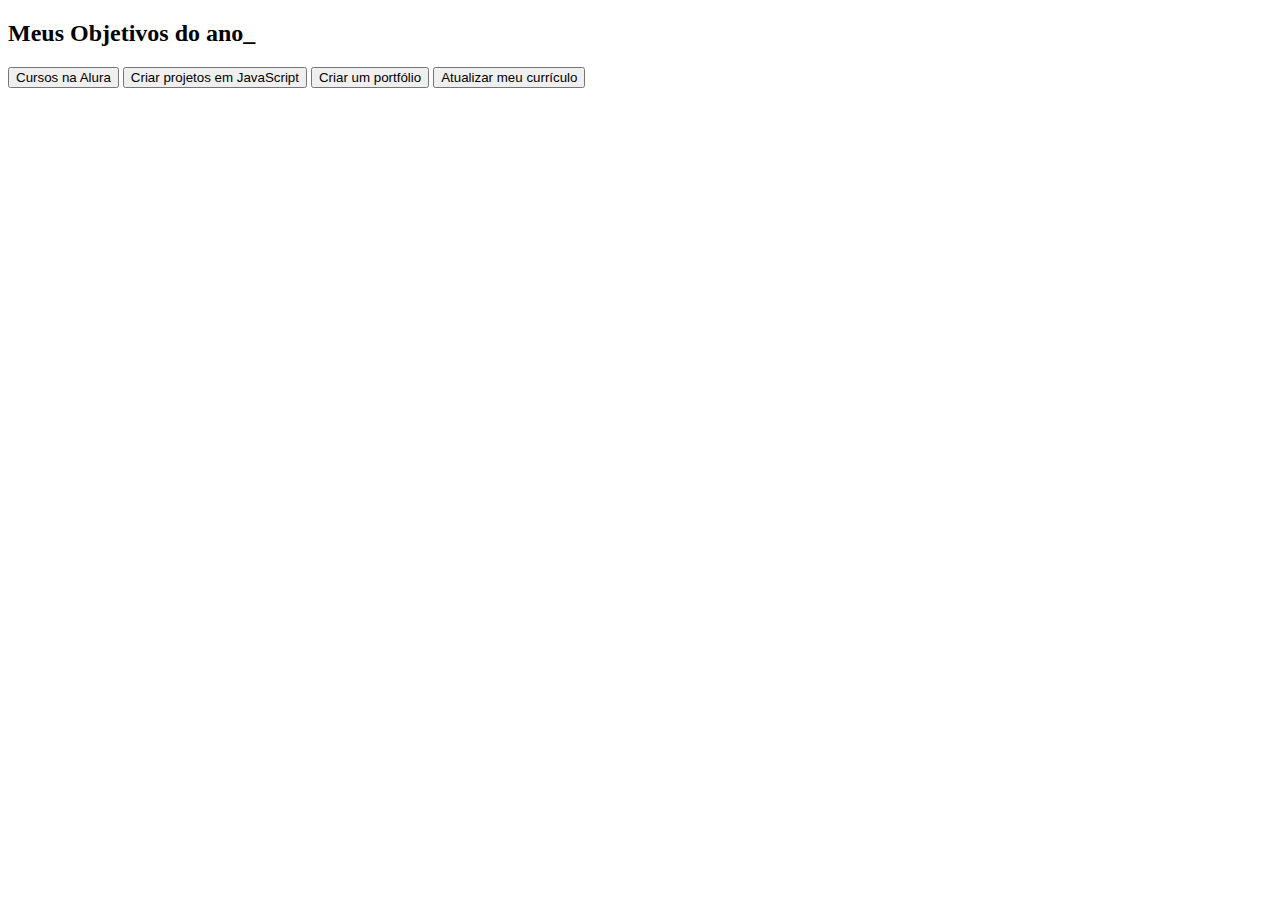
<file: letticia 3D/index.html>
<!DOCTYPE html>
<html lang="pt-br">
<head>
  <meta charset="UTF-8">
  <meta name="viewport" content="width=device-width, initial-scale=1.0">
  <title>Meus objetivos do ano</title>
</head>
<body>
<!-- código omitido --><body>
  <section class="conteudo-principal">
    <h2 class="titulo-principal">Meus Objetivos do ano_</h2>
    <div class="botoes">
      <button class="botao">Cursos na Alura</button>
      <button class="botao">Criar projetos em JavaScript</button>
      <button class="botao">Criar um portfólio</button>
      <button class="botao">Atualizar meu currículo</button>
    </div>
  </section>
</body>
</html>

<body>
   
</body>
</html>

</body>
</html>
</file>
